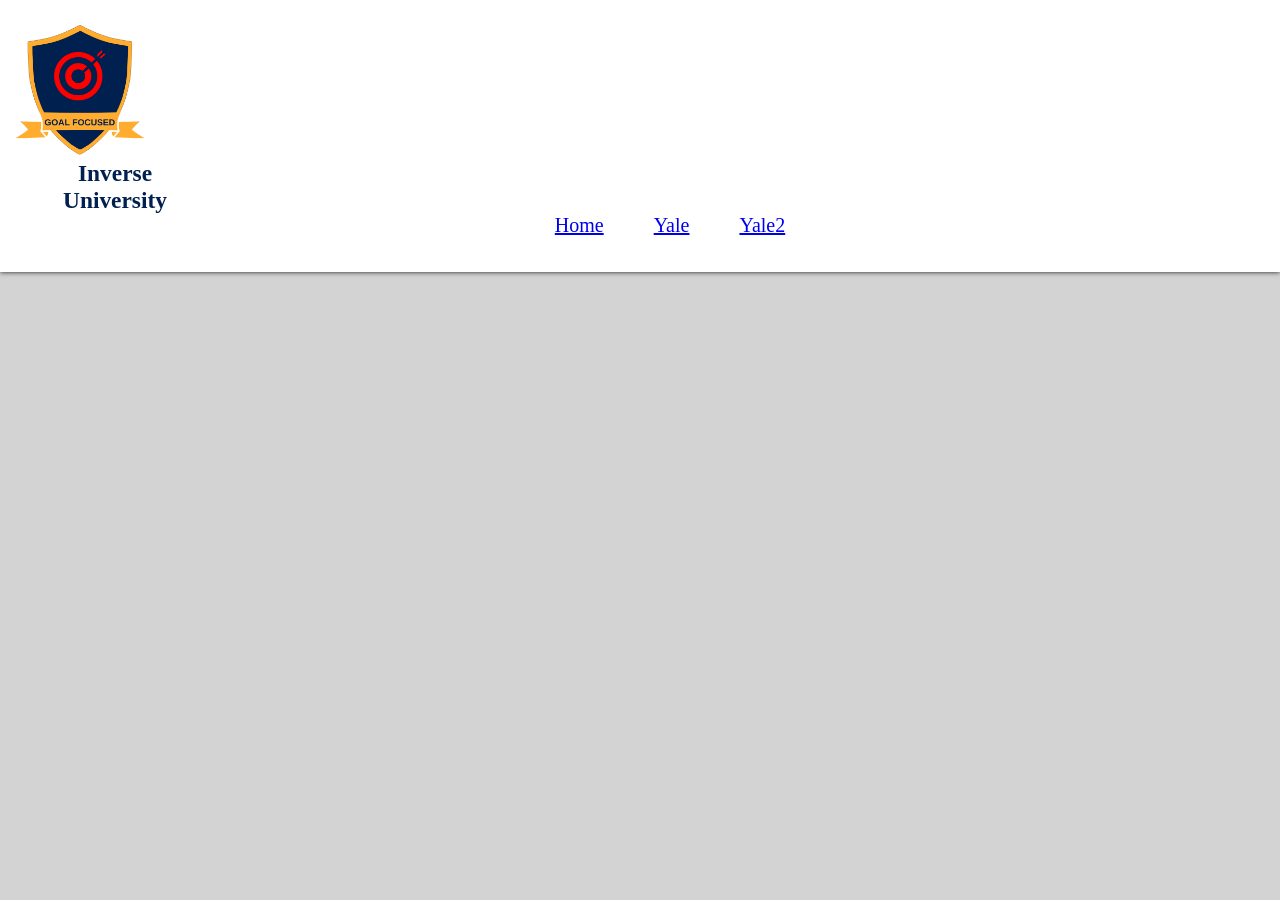
<file: index.html>
<!DOCTYPE html>
<html lang="en-US">
<head>
  <meta charset="UTF-8">
  <meta name="viewport" content="width=device-width," initial-scale="1.0">

  <link rel="icon" href="img02/1-clear-Inverse university.png">
  <title>Inverse Education University</title>

  <link rel="stylesheet" href="css02/style02.css">
</head>
<body>
  <header>
    <img src="img02/1-white.png"  alt="IEU Icon" width="130" height="130">
    <h3 class="homeTitle">Inverse<br> University</h3>
      <nav>
      <ul>
        <li><a href="#">Home</a></li>
        <li><a href="https://www.yale.edu/" target="_blank">Yale</a></li>
        <li><a href="https://kba-home.com" target="_blank">Yale2</a>
        
      </ul>
    </nav>
  </header>
  <main>
    <h1></h1>
    
  </main>
</body>
</html>
</file>
<file: css02/style02.css>
/* Notes:
IEU's colors are:
#e5b12e - Orange
#063d55 - blue #002050
#863443 - Red
#18191a - Black
*/
* {
  /*
  background-color: black;
  */
  padding: 0;
  margin: 0;

}
body{
  background-color: lightgray;
}
/*header section */

header {
  /*Attached */
  background-color: #ffffff;
  /* background-image: url(/practice02-IEUsite/img02/header1.png);*/
  padding-top: 25px;
  padding-left: 15px;
  padding-bottom: 35px;
  color: #002050;
  font-size: 20px;
  box-shadow: 0 0 5px #18191a;
  
}
img {
  /*Attached */
  
  
}

.homeTitle {
  /*Attached */
  width: 200px;
  text-align: center;
  }

  nav {
    text-align: center;
  }
  nav ul li {
    /*Attached */
    display: inline;
    text-align: center;
    padding-left: 45px;
    text
  }
</file>
